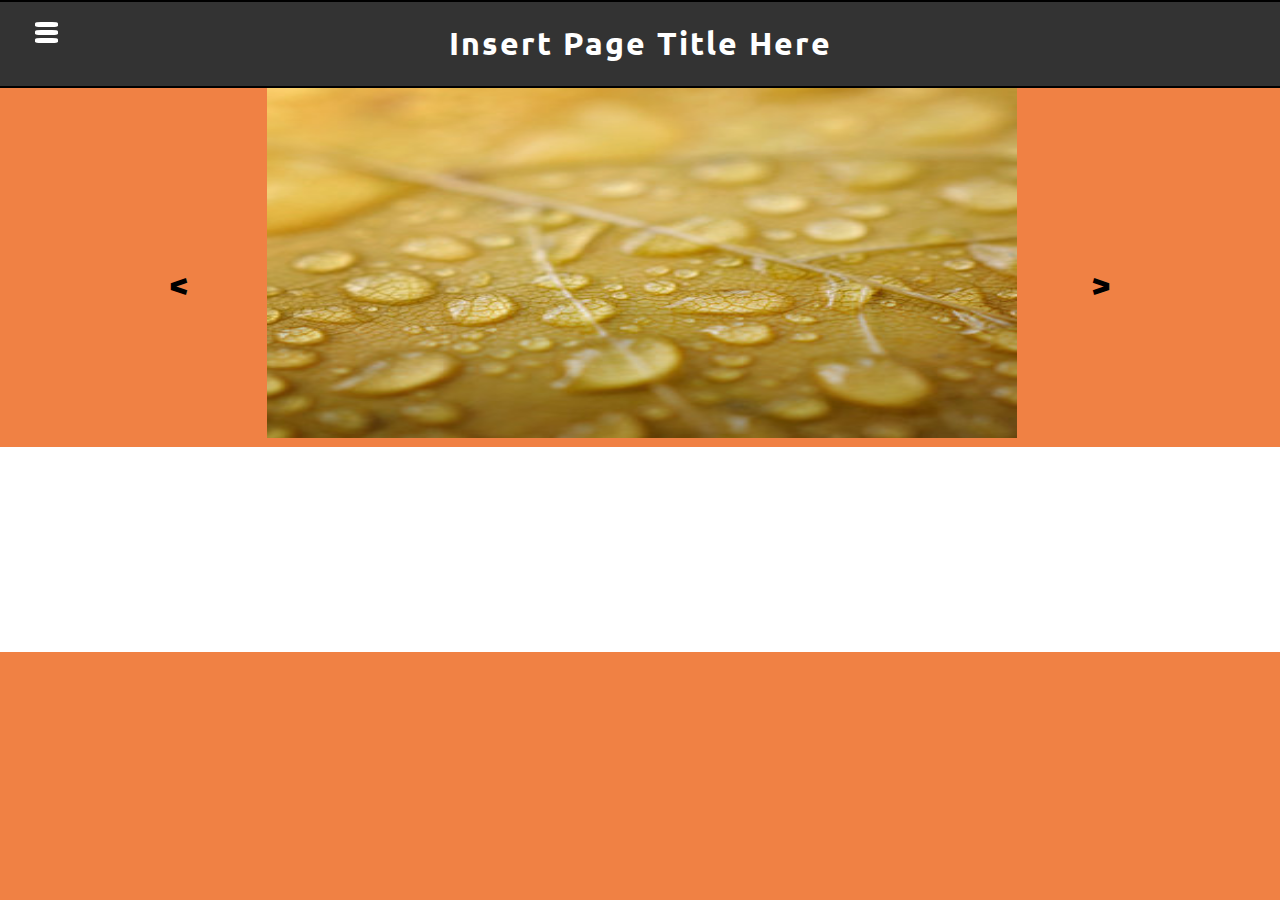
<file: index2.html>
<!doctype html>
<html>
<head>
	<meta charset="utf-8"/>
	<title>Test Page</title>
	<link type="text/css" rel="stylesheet" href="css/style.css"/>
	<link type="text/css" rel="stylesheet" href="css/component.css"/>
	<script src="http://code.jquery.com/jquery-2.1.4.min.js"></script>
	<script src="js/modernizr.custom.js"></script>
	<script src="js/slideshow.js"></script>
	<script src="js/ajax.js"></script>

</head>
<body>

<!--Test to use REVEAL st-container effect (st-container-effect-2) -->
<!-- PAGE LINK: http://tympanus.net/Development/SidebarTransitions/-->

<div id="st-container"> 
  
  <!--Menu items on TOP of push wrapper for Effect 2-->
  <nav class="st-menu st-effect-2" id="menu-2">
    <ul class="optionList">
      <li><a id="option1" class="testLink" href="images/leavesWithWaterOnThem.jpg">Spot 1</a></li>
        <li><a id="option2" class="testLink" href="images/mountainWithWater.jpg">Spot 2</a></li>
	<li><a id="option3" class="testLink" href="images/nicepic.jpg">Spot 3</a></li>
        <li><a id="option4" class="testLink" href="images/orcaInWater.jpg">Spot 4</a></li>
    </ul>
  </nav>
  
  <!--Content UNDER (inside) of the push wrapper-->
  <!--Content under pusher will be st-effect-7, the 3D Rotate in-->
  <div class="st-pusher">
    <div class="st-content">
     <div class="st-content-inner">
     	 <div class="main clearfix">

		  <section id="head">
		      <h1 id="pageHeader">Title</h1>
    			<div id="mover">
				<!--anything with class button will cause REVEAL to activate here-->
    				<div id="st-trigger-effects" class="column">

					<!--Houses the button to be clicked to perform transition-->
    					<div class="button" data-effect="st-effect-2">
						<div class="btn"></div>
						<div class="btn"></div>
						<div class="btn"></div>
					      </div> <!--end of the button-->
					    </div> <!--end of trigger effects div-->
					  </div><!--end of mover-->

			</section><!-- end of section-->
			<section id='imageAndArrow'>	
			      <div id="boxWrap">
      				<span class="leftSelect"> &lt; </span>
      				<img src="#" alt="test image"/>
      				<span class="rightSelect"> &gt; </span>
			     </div><!-- end of div's BoxWrap-->
			</section><!--end of image and arrow-->
			<section id='textContent'>
				<section id='description'>
					<p>This is seriously just some sample text. Nothing in here is really going to stay (including this). So, imagine that there is some text here describing the site or something. Also, imagine that there may be an image over to the left side of the div. That would be kind of cool I think! Or maybe it would take away from the page. Only one way to find out, though! </p>
				</section> <!--end of textContent-->
			</section><!--end of text content section-->	
			     </div><!--end of main.clearfix-->
		     </div><!--end of st.content.inner-->
       </div><!--end of st-content-->
      </div><!--end of st-pusher-->
    </div><!--end of st-container-effects-2-->

	<script src="js/classie.js"></script>
	<script src="js/sidebarEffects.js"></script>
</body>
</html> <!-- end of document-->
</file>
<file: css/style.css>
/*Create a button with three dashed inside*/
/*create left and right arrows to be clicked*/
/*LOOK INTO AUTO-Prefixer*/
@import url(http://fonts.googleapis.com/css?family=Ubuntu:400,500,700);
html, body {
  height: 100%;
  width: 100%;
  padding: 0;
  margin: 0;
  font-family: 'Ubuntu', sans-serif;
  font-weight: bold;
  font-size: 16px;
  background: rgba(22, 82, 22, 0.7); }

#mover {
  position: absolute;
  top: 1.2em;
  left: 2em; }

#boxWrap {
  text-align: center;
  display: block;
  width: 100%; }

#head {
  border-bottom: 2px solid black;
  border-top: 2px solid black;
  background-color: #333;
  color: white; }
  #head h1 {
    text-align: center;
    letter-spacing: 2px; }
    #head h1:hover {
      text-shadow: 1px 1px 3px white; }

#button {
  width: 3em;
  height: 3em;
  background-color: green;
  display: inline; }

#st-trigger-effects:hover button {
  background-color: white; }

#mover:hover {
  cursor: pointer; }

#mover:hover .btn {
  transition-property: background-color;
  transition-duration: .5s;
  background-color: #165216; }

nav .optionList {
  width: 100%;
  text-align: center; }

.btnPiece {
  display: block; }

.leftSelect {
  position: relative;
  bottom: 4em;
  right: 2em;
  font-size: 2.2em; }

.rightSelect {
  position: relative;
  bottom: 4em;
  left: 2em;
  font-size: 2.2em; }

.leftSelect:hover, .rightSelect:hover {
  transition-property: color, cursor;
  transition-duration: .5s, .2s;
  color: green;
  cursor: pointer; }

.btn {
  margin: 3px;
  width: 1.45em;
  height: 5px;
  background-color: white;
  border-radius: 25%; }

ul {
  list-style: none;
  margin-top: 10px;
  display: inline-block;
  position: absolute;
  top: .5em;
  left: 0px; }

img {
  width: 750px;
  height: 350px;
  display: inline;
  font-family: Homenaje; }

/*Captures all children in part1*/
#part1{
	display: table; 
}

p{
	display: table-cell;
	vertical-align: middle;
}

/*Text Content Section*/
.imageHolder{
	display: table-cell; 
	background-color: white;
	width: 10em;
	height: 10em;
}

#textContent{
	display: table;
	width: 100%;
	height: 12.844em; /*Height of the top header times 3*/
	background-color: white; /*Placeholder. Shows where description is suppose to be placed*/
}

#textContent #description {
	padding-top: 3.2109375em; /*Pushes content down to center of section based on the size of the div itself*/
}

#description p {
	display: table-cell;
}

#avatarMark{
display: table-cell;
width: 50px;
height: 50px;
background-color: blue;	
}
</file>
<file: css/component.css>
/*Use this stylesheet to do things likee:
 change the background color of the entire document.
*/
/*Global variables*/
/*Used for background color of the entire page.*/
*,
*:after,
*::before {
  -moz-box-sizing: border-box;
  box-sizing: border-box; }

html,
body,
.st-container,
.st-pusher,
.st-content {
  height: 100%;
  background-color: #f08144;
  width: 100%; }

.st-content,
.st-content-inner {
  position: relative; }

.st-container {
  position: relative;
  overflow: hidden; }

.st-pusher {
  position: relative;
  left: 0;
  z-index: 99;
  height: 100%;
  -webkit-transition: -webkit-transform 0.5s;
  transition: transform 0.5s; }

.st-pusher::after {
  position: absolute;
  top: 0;
  right: 0;
  width: 0;
  height: 0;
  background: rgba(0, 0, 0, 0.2);
  content: '';
  opacity: 0;
  -webkit-transition: opacity 0.5s, width 0.1s 0.5s, height 0.1s 0.5s;
  transition: opacity 0.5s, width 0.1s 0.5s, height 0.1s 0.5s; }

.st-menu-open .st-pusher::after {
  width: 100%;
  height: 100%;
  opacity: 1;
  -webkit-transition: opacity 0.5s;
  transition: opacity 0.5s; }

.st-menu {
  position: absolute;
  top: 0;
  left: 0;
  z-index: 100;
  visibility: hidden;
  width: 300px;
  height: 100%;
  background: #165216;
  -webkit-transition: all 0.5s;
  transition: all 0.5s; }

.st-menu::after {
  position: absolute;
  top: 0;
  right: 0;
  width: 100%;
  height: 100%;
  background: rgba(0, 0, 0, 0.2);
  content: '';
  opacity: 1;
  -webkit-transition: opacity 0.5s;
  transition: opacity 0.5s; }

.st-menu-open .st-menu::after {
  width: 0;
  height: 0;
  opacity: 0;
  -webkit-transition: opacity 0.5s, width 0.1s 0.5s, height 0.1s 0.5s;
  transition: opacity 0.5s, width 0.1s 0.5s, height 0.1s 0.5s; }

/* content style */
.st-menu ul {
  margin: 0;
  padding: 0;
  list-style: none; }

.st-menu h2 {
  margin: 0;
  padding: 1em;
  color: rgba(0, 0, 0, 0.4);
  text-shadow: 0 0 1px rgba(0, 0, 0, 0.1);
  font-weight: 300;
  font-size: 2em; }

.st-menu ul li a {
  display: block;
  padding: 1em 1em 1em 1.2em;
  outline: none;
  /*	box-shadow: inset 0 -1px rgba(0,0,0,0.2); */
  color: #f3efe0;
  text-transform: uppercase;
  text-shadow: 0 0 1px rgba(255, 255, 255, 0.1);
  letter-spacing: 1px;
  font-weight: 400;
  -webkit-transition: background 0.3s, box-shadow 0.3s;
  transition: background 0.3s, box-shadow 0.3s; }

.st-menu ul li:first-child a {
  /*box-shadow: inset 0 -1px rgba(0,0,0,0.2), inset 0 1px rgba(0,0,0,0.2);*/ }

.st-menu ul li a:hover {
  background: rgba(0, 0, 0, 0.2);
  box-shadow: inset 0 -1px transparent;
  color: #fff; }

/* Individual effects */
/* Effect 1: Slide in on top */
.st-effect-1.st-menu {
  visibility: visible;
  -webkit-transform: translate3d(-100%, 0, 0);
  transform: translate3d(-100%, 0, 0); }

.st-effect-1.st-menu-open .st-effect-1.st-menu {
  visibility: visible;
  -webkit-transform: translate3d(0, 0, 0);
  transform: translate3d(0, 0, 0); }

.st-effect-1.st-menu::after {
  display: none; }

/* Effect 2: Reveal */
.st-effect-2.st-menu-open .st-pusher {
  -webkit-transform: translate3d(300px, 0, 0);
  transform: translate3d(300px, 0, 0); }

.st-effect-2.st-menu {
  z-index: 1; }

.st-effect-2.st-menu-open .st-effect-2.st-menu {
  visibility: visible;
  -webkit-transition: -webkit-transform 0.5s;
  transition: transform 0.5s; }

.st-effect-2.st-menu::after {
  display: none; }

/* Effect 3: Push*/
.st-effect-3.st-menu-open .st-pusher {
  -webkit-transform: translate3d(300px, 0, 0);
  transform: translate3d(300px, 0, 0); }

.st-effect-3.st-menu {
  -webkit-transform: translate3d(-100%, 0, 0);
  transform: translate3d(-100%, 0, 0); }

.st-effect-3.st-menu-open .st-effect-3.st-menu {
  visibility: visible;
  -webkit-transition: -webkit-transform 0.5s;
  transition: transform 0.5s; }

.st-effect-3.st-menu::after {
  display: none; }

/* Effect 4: Slide along */
.st-effect-4.st-menu-open .st-pusher {
  -webkit-transform: translate3d(300px, 0, 0);
  transform: translate3d(300px, 0, 0); }

.st-effect-4.st-menu {
  z-index: 1;
  -webkit-transform: translate3d(-50%, 0, 0);
  transform: translate3d(-50%, 0, 0); }

.st-effect-4.st-menu-open .st-effect-4.st-menu {
  visibility: visible;
  -webkit-transition: -webkit-transform 0.5s;
  transition: transform 0.5s;
  -webkit-transform: translate3d(0, 0, 0);
  transform: translate3d(0, 0, 0); }

.st-effect-4.st-menu::after {
  display: none; }

/* Effect 5: Reverse slide out */
.st-effect-5.st-menu-open .st-pusher {
  -webkit-transform: translate3d(300px, 0, 0);
  transform: translate3d(300px, 0, 0); }

.st-effect-5.st-menu {
  z-index: 1;
  -webkit-transform: translate3d(50%, 0, 0);
  transform: translate3d(50%, 0, 0); }

.st-effect-5.st-menu-open .st-effect-5.st-menu {
  visibility: visible;
  -webkit-transition: -webkit-transform 0.5s;
  transition: transform 0.5s;
  -webkit-transform: translate3d(0, 0, 0);
  transform: translate3d(0, 0, 0); }

/* Effect 6: Rotate pusher */
.st-effect-6.st-container {
  -webkit-perspective: 1500px;
  perspective: 1500px; }

.st-effect-6 .st-pusher {
  -webkit-transform-origin: 0% 50%;
  transform-origin: 0% 50%;
  -webkit-transform-style: preserve-3d;
  transform-style: preserve-3d; }

.st-effect-6.st-menu-open .st-pusher {
  -webkit-transform: translate3d(300px, 0, 0) rotateY(-15deg);
  transform: translate3d(300px, 0, 0) rotateY(-15deg); }

.st-effect-6.st-menu {
  -webkit-transform: translate3d(-100%, 0, 0);
  transform: translate3d(-100%, 0, 0);
  -webkit-transform-origin: 100% 50%;
  transform-origin: 100% 50%;
  -webkit-transform-style: preserve-3d;
  transform-style: preserve-3d; }

.st-effect-6.st-menu-open .st-effect-6.st-menu {
  visibility: visible;
  -webkit-transition: -webkit-transform 0.5s;
  transition: transform 0.5s;
  -webkit-transform: translate3d(-100%, 0, 0) rotateY(15deg);
  transform: translate3d(-100%, 0, 0) rotateY(15deg); }

.st-effect-6.st-menu::after {
  display: none; }

/* Effect 7: 3D rotate in */
.st-effect-7.st-container {
  -webkit-perspective: 1500px;
  perspective: 1500px;
  -webkit-perspective-origin: 0% 50%;
  perspective-origin: 0% 50%; }

.st-effect-7 .st-pusher {
  -webkit-transform-style: preserve-3d;
  transform-style: preserve-3d; }

.st-effect-7.st-menu-open .st-pusher {
  -webkit-transform: translate3d(300px, 0, 0);
  transform: translate3d(300px, 0, 0); }

.st-effect-7.st-menu {
  -webkit-transform: translate3d(-100%, 0, 0) rotateY(-90deg);
  transform: translate3d(-100%, 0, 0) rotateY(-90deg);
  -webkit-transform-origin: 100% 50%;
  transform-origin: 100% 50%;
  -webkit-transform-style: preserve-3d;
  transform-style: preserve-3d; }

.st-effect-7.st-menu-open .st-effect-7.st-menu {
  visibility: visible;
  -webkit-transition: -webkit-transform 0.5s;
  transition: transform 0.5s;
  -webkit-transform: translate3d(-100%, 0, 0) rotateY(0deg);
  transform: translate3d(-100%, 0, 0) rotateY(0deg); }

/* Effect 8: 3D rotate out */
.st-effect-8.st-container {
  -webkit-perspective: 1500px;
  perspective: 1500px;
  -webkit-perspective-origin: 0% 50%;
  perspective-origin: 0% 50%; }

.st-effect-8 .st-pusher {
  -webkit-transform-style: preserve-3d;
  transform-style: preserve-3d; }

.st-effect-8.st-menu-open .st-pusher {
  -webkit-transform: translate3d(300px, 0, 0);
  transform: translate3d(300px, 0, 0); }

.st-effect-8.st-menu {
  -webkit-transform: translate3d(-100%, 0, 0) rotateY(90deg);
  transform: translate3d(-100%, 0, 0) rotateY(90deg);
  -webkit-transform-origin: 100% 50%;
  transform-origin: 100% 50%;
  -webkit-transform-style: preserve-3d;
  transform-style: preserve-3d; }

.st-effect-8.st-menu-open .st-effect-8.st-menu {
  visibility: visible;
  -webkit-transition: -webkit-transform 0.5s;
  transition: transform 0.5s;
  -webkit-transform: translate3d(-100%, 0, 0) rotateY(0deg);
  transform: translate3d(-100%, 0, 0) rotateY(0deg); }

.st-effect-8.st-menu::after {
  display: none; }

/* Effect 9: Scale down pusher */
.st-effect-9.st-container {
  -webkit-perspective: 1500px;
  perspective: 1500px; }

.st-effect-9 .st-pusher {
  -webkit-transform-style: preserve-3d;
  transform-style: preserve-3d; }

.st-effect-9.st-menu-open .st-pusher {
  -webkit-transform: translate3d(0, 0, -300px);
  transform: translate3d(0, 0, -300px); }

.st-effect-9.st-menu {
  opacity: 1;
  -webkit-transform: translate3d(-100%, 0, 0);
  transform: translate3d(-100%, 0, 0); }

.st-effect-9.st-menu-open .st-effect-9.st-menu {
  visibility: visible;
  -webkit-transition: -webkit-transform 0.5s;
  transition: transform 0.5s;
  -webkit-transform: translate3d(0, 0, 0);
  transform: translate3d(0, 0, 0); }

.st-effect-9.st-menu::after {
  display: none; }

/* Effect 10: Scale up */
.st-effect-10.st-container {
  -webkit-perspective: 1500px;
  perspective: 1500px;
  -webkit-perspective-origin: 0% 50%;
  perspective-origin: 0% 50%; }

.st-effect-10.st-menu-open .st-pusher {
  -webkit-transform: translate3d(300px, 0, 0);
  transform: translate3d(300px, 0, 0); }

.st-effect-10.st-menu {
  z-index: 1;
  opacity: 1;
  -webkit-transform: translate3d(0, 0, -300px);
  transform: translate3d(0, 0, -300px); }

.st-effect-10.st-menu-open .st-effect-10.st-menu {
  visibility: visible;
  -webkit-transition: -webkit-transform 0.5s;
  transition: transform 0.5s;
  -webkit-transform: translate3d(0, 0, 0);
  transform: translate3d(0, 0, 0); }

/* Effect 11: Scale and rotate pusher */
.st-effect-11.st-container {
  -webkit-perspective: 1500px;
  perspective: 1500px; }

.st-effect-11 .st-pusher {
  -webkit-transform-style: preserve-3d;
  transform-style: preserve-3d; }

.st-effect-11.st-menu-open .st-pusher {
  -webkit-transform: translate3d(100px, 0, -600px) rotateY(-20deg);
  transform: translate3d(100px, 0, -600px) rotateY(-20deg); }

.st-effect-11.st-menu {
  opacity: 1;
  -webkit-transform: translate3d(-100%, 0, 0);
  transform: translate3d(-100%, 0, 0); }

.st-effect-11.st-menu-open .st-effect-11.st-menu {
  visibility: visible;
  -webkit-transition: -webkit-transform 0.5s;
  transition: transform 0.5s;
  -webkit-transform: translate3d(0, 0, 0);
  transform: translate3d(0, 0, 0); }

.st-effect-11.st-menu::after {
  display: none; }

/* Effect 12: Open door */
.st-effect-12.st-container {
  -webkit-perspective: 1500px;
  perspective: 1500px; }

.st-effect-12 .st-pusher {
  -webkit-transform-origin: 100% 50%;
  transform-origin: 100% 50%;
  -webkit-transform-style: preserve-3d;
  transform-style: preserve-3d; }

.st-effect-12.st-menu-open .st-pusher {
  -webkit-transform: rotateY(-10deg);
  transform: rotateY(-10deg); }

.st-effect-12.st-menu {
  opacity: 1;
  -webkit-transform: translate3d(-100%, 0, 0);
  transform: translate3d(-100%, 0, 0); }

.st-effect-12.st-menu-open .st-effect-12.st-menu {
  visibility: visible;
  -webkit-transition: -webkit-transform 0.5s;
  transition: transform 0.5s;
  -webkit-transform: translate3d(0, 0, 0);
  transform: translate3d(0, 0, 0); }

.st-effect-12.st-menu::after {
  display: none; }

/* Effect 13: Fall down */
.st-effect-13.st-container {
  -webkit-perspective: 1500px;
  perspective: 1500px;
  -webkit-perspective-origin: 0% 50%;
  perspective-origin: 0% 50%; }

.st-effect-13.st-menu-open .st-pusher {
  -webkit-transform: translate3d(300px, 0, 0);
  transform: translate3d(300px, 0, 0); }

.st-effect-13.st-menu {
  z-index: 1;
  opacity: 1;
  -webkit-transform: translate3d(0, -100%, 0);
  transform: translate3d(0, -100%, 0); }

.st-effect-13.st-menu-open .st-effect-13.st-menu {
  visibility: visible;
  -webkit-transition-timing-function: ease-in-out;
  transition-timing-function: ease-in-out;
  -webkit-transition-property: -webkit-transform;
  transition-property: transform;
  -webkit-transform: translate3d(0, 0, 0);
  transform: translate3d(0, 0, 0);
  -webkit-transition-speed: 0.2s;
  transition-speed: 0.2s; }

/* Effect 14: Delayed 3D rotate */
.st-effect-14.st-container {
  -webkit-perspective: 1500px;
  perspective: 1500px;
  -webkit-perspective-origin: 0% 50%;
  perspective-origin: 0% 50%; }

.st-effect-14 .st-pusher {
  -webkit-transform-style: preserve-3d;
  transform-style: preserve-3d; }

.st-effect-14.st-menu-open .st-pusher {
  -webkit-transform: translate3d(300px, 0, 0);
  transform: translate3d(300px, 0, 0); }

.st-effect-14.st-menu {
  -webkit-transform: translate3d(-100%, 0, 0) rotateY(90deg);
  transform: translate3d(-100%, 0, 0) rotateY(90deg);
  -webkit-transform-origin: 0% 50%;
  transform-origin: 0% 50%;
  -webkit-transform-style: preserve-3d;
  transform-style: preserve-3d; }

.st-effect-14.st-menu-open .st-effect-14.st-menu {
  visibility: visible;
  -webkit-transition-delay: 0.1s;
  transition-delay: 0.1s;
  -webkit-transition-timing-function: ease-in-out;
  transition-timing-function: ease-in-out;
  -webkit-transition-property: -webkit-transform;
  transition-property: transform;
  -webkit-transform: translate3d(-100%, 0, 0) rotateY(0deg);
  transform: translate3d(-100%, 0, 0) rotateY(0deg); }

/* Fallback example for browsers that don't support 3D transforms (and no JS fallback) */
.no-csstransforms3d .st-pusher,
.no-js .st-pusher {
  padding-left: 300px; }

/*# sourceMappingURL=component.css.map */
</file>
